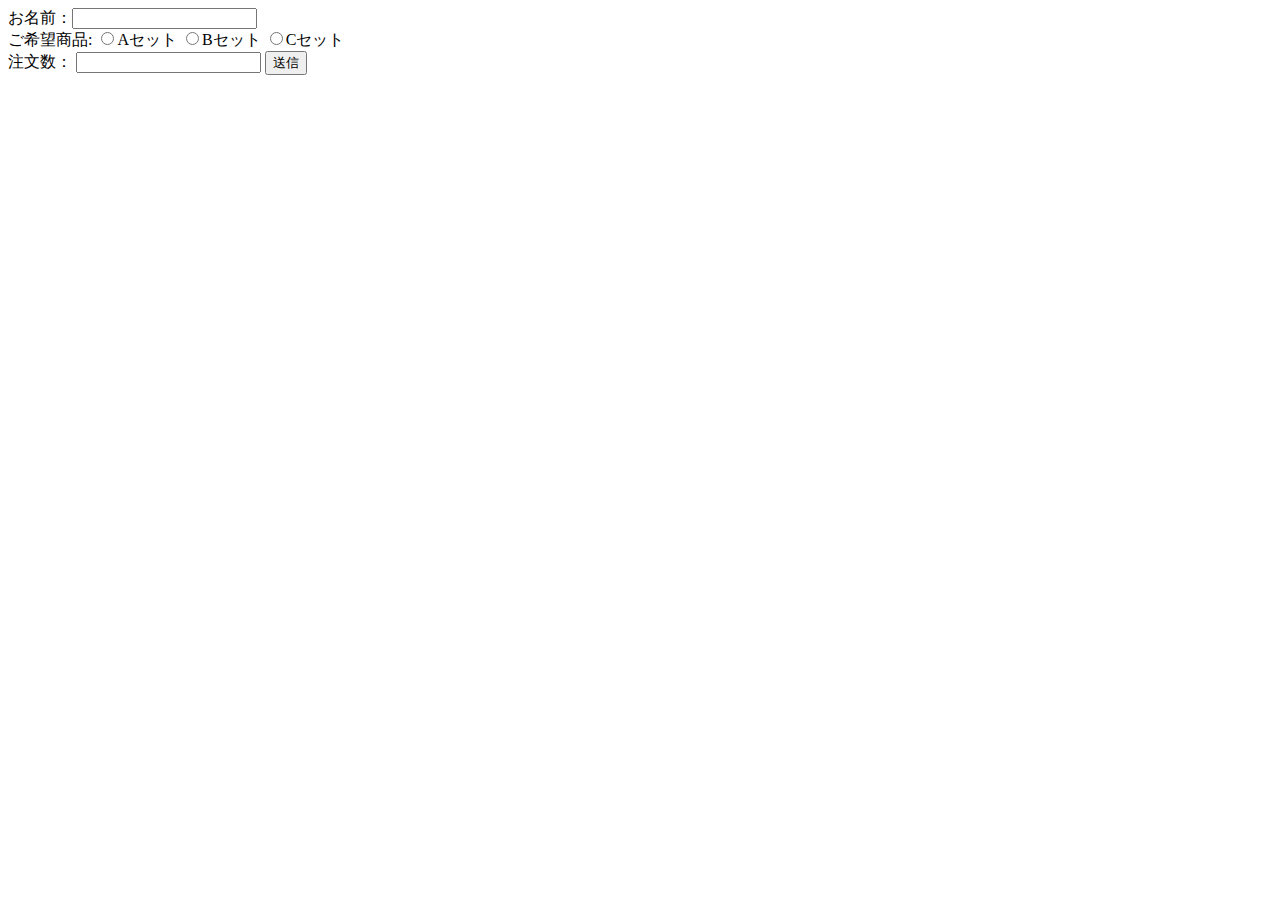
<file: src/php01/config/index.html>
<!DOCTYPE html>
<html lang="en">

<head>
    <meta charset="UTF-8">
    <meta name="viewport" content="width=device-width, initial-scale=1.0">
    <title>Document</title>
</head>
<form action="result.php" method="POST">
    お名前：<input type="text" name="my_name" />
    <br>
    ご希望商品:
    <input type="radio" name="choices" value="Aセット
    " />Aセット
    <input type="radio" name="choices" value="Bセット
    " />Bセット
    <input type="radio" name="choices" value="Cセット
    " />Cセット
    <br>
    注文数：
    <!-- ↓valueを指定しないことで空欄になる -->
    <input type="number" name="number" value="">
    <input type="submit" value="送信" />
</form>


<body>

</body>

</html>
</file>
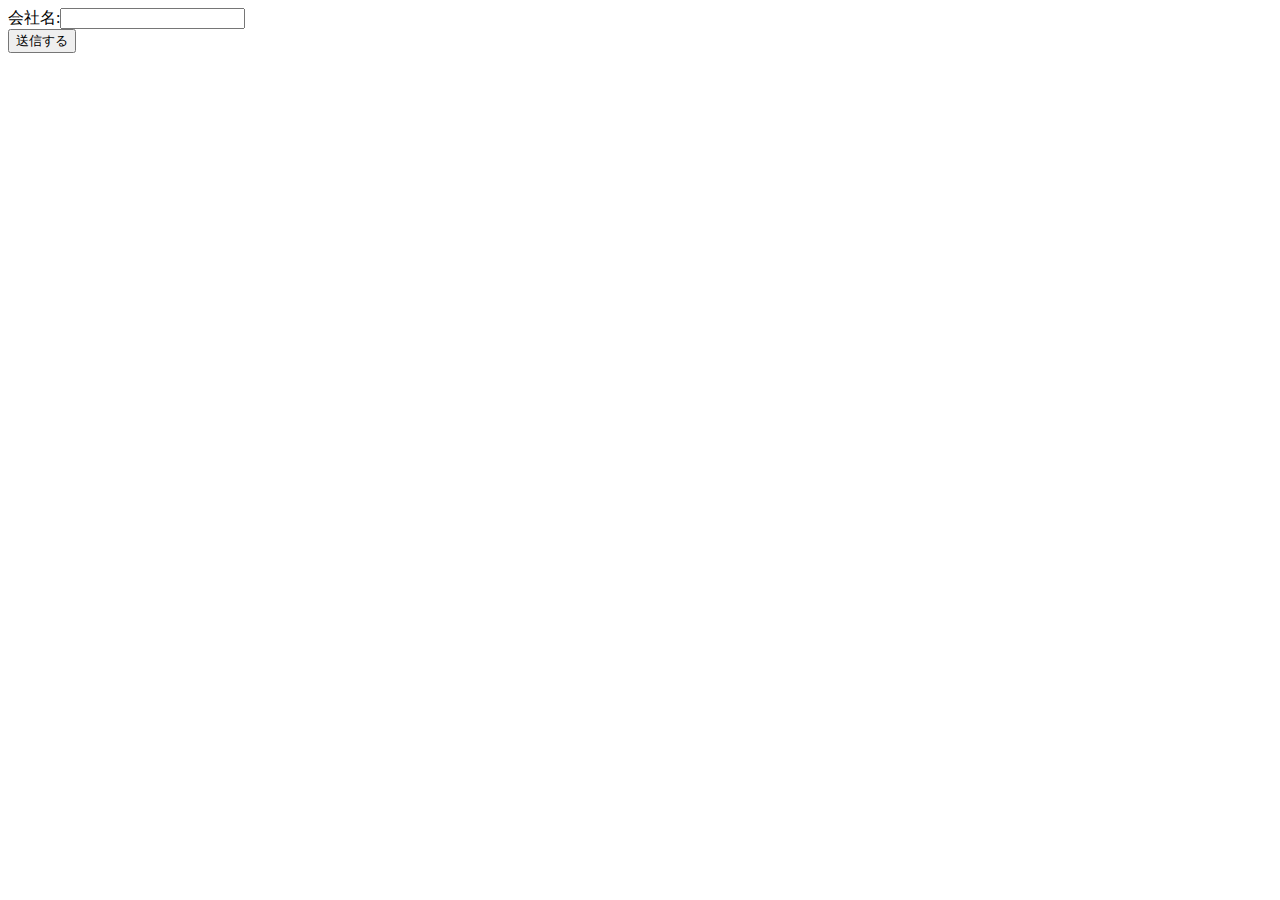
<file: src/php01/config/course.html>
<!DOCTYPE html>
<html lang="ja">

<head>
    <meta charset="UTF-8">
    <meta name="viewport" content="width=device-width, initial-scale=1.0">
    <title>Document</title>
</head>

<body>
    <!-- formタグには、action属性でユーザーが入力したデータの送信先をパスで指定。 -->
    <!-- <form action="course.php" method="post"> -->
    <form action="course.php" method="get">
        <label>会社名:<input type="text" name="company"></label>
        <br />
        <!-- inputタグは閉じタグが必要ないもの -->
        <input type="submit" name="submit" value="送信する" />
    </form>
</body>

</html>
</file>
